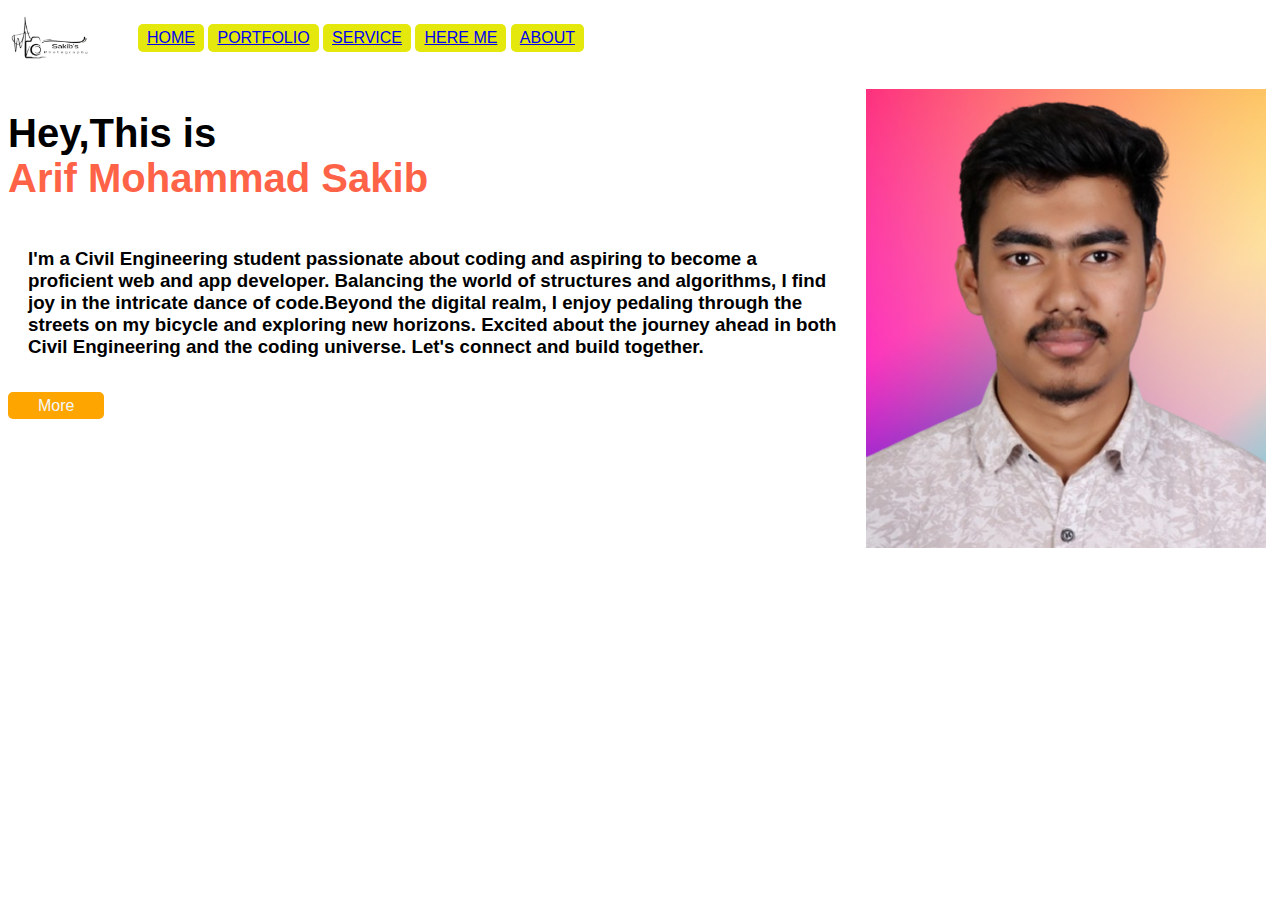
<file: index.html>
<!DOCTYPE html>
<html lang="en">
<head>
    <meta charset="UTF-8">
    <meta name="viewport" content="width=, initial-scale=1.0">
    <link rel="stylesheet" href="new.css">
    <title>Arif Mohammad Sakib </title>
</head>
<body>
    <section class="sec-one">
        <div class="logo">
            <img width="90px" src="LOGO.jpeg" alt="logo">
        </div>
        <div class="list">
            <ul type="none">
                <li><a href="a">HOME</a></li>
                <li><a href="a">PORTFOLIO</a></li>
                <li><a href="a">SERVICE</a></li>
                <li><a href="a">HERE ME</a></li>
                <li><a href="a">ABOUT</a></li>
            </ul>
        </div>
    </section>
    <section class="sec">
        <div class="d-one">
            <h1>Hey,This is  <br>
            <span>Arif Mohammad Sakib</span></h1>
            <h3> I'm a Civil Engineering
                 student passionate about coding and aspiring to become 
                 a proficient web and app developer. Balancing the world
                  of structures and algorithms, I find joy in the intricate
                 dance of code.Beyond the digital realm, I enjoy pedaling
                 through the streets on my bicycle and exploring new horizons.
                 Excited about the journey ahead in both Civil Engineering and 
                 the coding universe. Let's connect and build together.</h3>
             <a target="_blank" class="more" href="s">More</a>
        </div>

        <div class="d-two">
            <img width="400px" src="pic.png" alt="my image">
        </div>
    </section>
</body>
</html>
</file>
<file: new.css>
*{
    font-family: sans-serif;
}
.sec-one{
    display:flex;
}


h1{
   font-size:40px;
}
span{
    color: tomato;
}

 div ul li{
    color:white;
    display:inline-block;
    text-decoration:none;
    background-color: rgb(228, 232, 13);
    padding:5px 9px;
    border-radius:5px;
    

}


h3{
    padding:20px;
}

.more{
    text-decoration: none;
    background-color: orange;
    color: aliceblue;
    padding: 5px 30px;
    border-radius: 5px;
}
.sec{
    display: flex;
}
.d-one{
    width: 75%;
}
.d-two{
    width: 25%;
    padding: 5px 90px 5px 5px;
    border-radius:20px;
    
}
</file>
